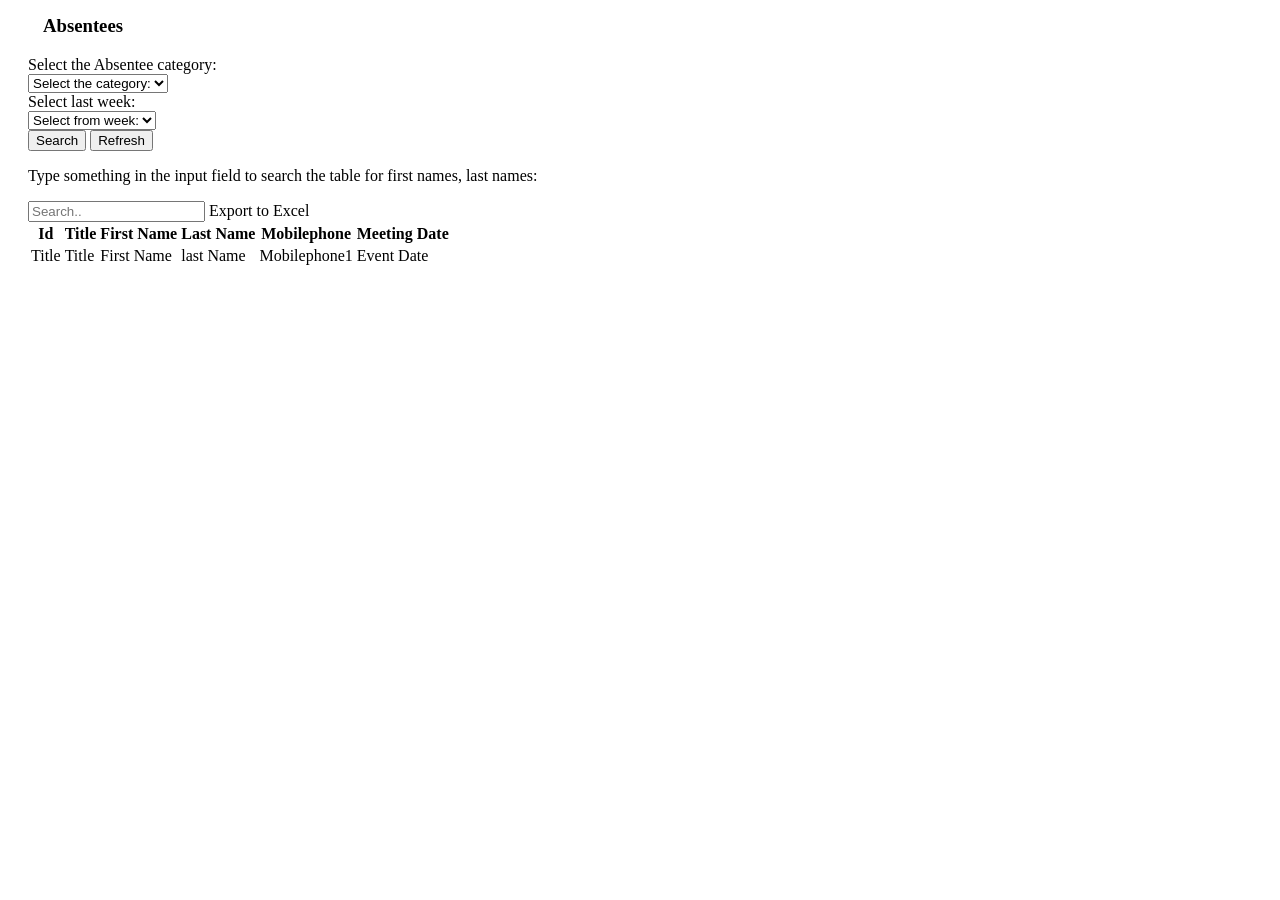
<file: Projects/SpringBoot/churchdatabaseAPI/src/main/resources/templates/absentee.html>
<html lang="en"
      xmlns="http://www.w3.org/1999/xhtml"
      xmlns:th="http://www.thymeleaf.org"
      xmlns:sec="http://www.thymeleaf.org/thymeleaf-extras-springsecurity3"
      xmlns:layout="http://www.ultraq.net.nz/thymeleaf/layout"
      layout:decorate="layout">
<div layout:fragment="content">
    <!--Content of the page-->
    <div class="app-main__inner">
        <div class="row">
        </div>
        <div class="row">
        </div>
        <div class="row">
            <div class="col-md-12">
                <div class="main-card mb-3 card">
                    <div style="margin-left:20px;margin-right:20px;">
                    <div class="table-responsive">
                        <h3 style="margin-top:15px;font-weight:bold;margin-left:15px">Absentees</h3>

                        <p class="alert alert-primary" role="alert" th:text="${success}" th:if="${success}"></p>
                        <p class="alert alert-danger" role="alert" th:text="${error}" th:if="${error}"></p>

                       <form th:action="@{/absentee}" method="post" th:object="${absenteeFormDto}">

                        <div>
                            Select the Absentee category:<br>
                            <select class="form-select form-select-lg mb-3" id="category" name="category" aria-label="Default select example">
                                <option selected>Select the category:</option>
                                <option value="1">Present</option>
                                <option value="2">Absent</option>

                            </select><br>
                            Select last week:<br>
                            <select class="form-select form-select-lg mb-3" id="week" name="week" aria-label="Default select example">
                                <option selected>Select from week:</option>
                                <option value="1">1</option>
                                <option value="2">2</option>
                                <option value="3">3</option>
                                <option value="4">4</option>
                                <option value="5">5</option>
                                <option value="6">6</option>
                                <option value="7">7</option>
                                <option value="8">8</option>
                                <option value="9">9</option>
                                <option value="10">10</option>
                                <option value="11">11</option>
                                <option value="12">12</option>
                                <option value="13">13</option>
                                <option value="14">14</option>
                                <option value="15">15</option>

                              </select>
                            </div>
                         <div>
                            <button type="submit" class="btn btn-primary" name="action" value="search">Search</button>
                            <button type="reset" class="btn btn-primary" id="resetButton" name="reset" value="Reset">Refresh</button>
                         </div>

                      </form>

                        <p>Type something in the input field to search the table for first names, last names:</p>
                        <input class="form-control" id="myInput" type="text" placeholder="Search..">

                        <a th:href="@{members/export/excel}">Export to Excel</a>
                        <div class="container">
                            <div class="row">
                                <div class="col-12">
                                    <table  id="myTable" class="table table-bordered">
                                        <thead>
                                        <tr>
                                           <th scope="col">Id</th>
                                            <th scope="col">Title</th>
                                            <th scope="col">First Name</th>
                                            <th scope="col">Last Name</th>
                                            <th scope="col">Mobilephone</th>
                                            <th scope="col">Meeting Date</th>
                                        </tr>
                                        </thead>
                                        <tbody>
                                        <tr th:each="attend  : ${memberAttendList3}">
                                            <td th:text="${attend.id}">Title</td>
                                            <td th:text="${attend.Title}">Title</td>
                                           <td th:text="${attend.firstName}">First Name</td>
                                            <td th:text="${attend.lastName}">last Name</td>
                                            <td th:text="${attend.mobilephone1}">Mobilephone1</td>
                                            <td th:text="${attend.createdDate}">Event Date</td>
                                        </tr>
                                        </tbody>
                                    </table>

                                </div>
                            </div>
<!--                            <div>-->
<!--                                <button type="submit" class="btn btn-primary" >Update</button>-->
<!--                                <button type="reset" class="btn btn-primary" id="resetButton" name="reset" th:value="Reset">Refresh</button>-->
<!--                            </div>-->
                        </div>
<!--                        </form>-->
                    </div>
                </div>
                </div>
            </div>
        </div>
    </div>
</div>
</html>
</file>
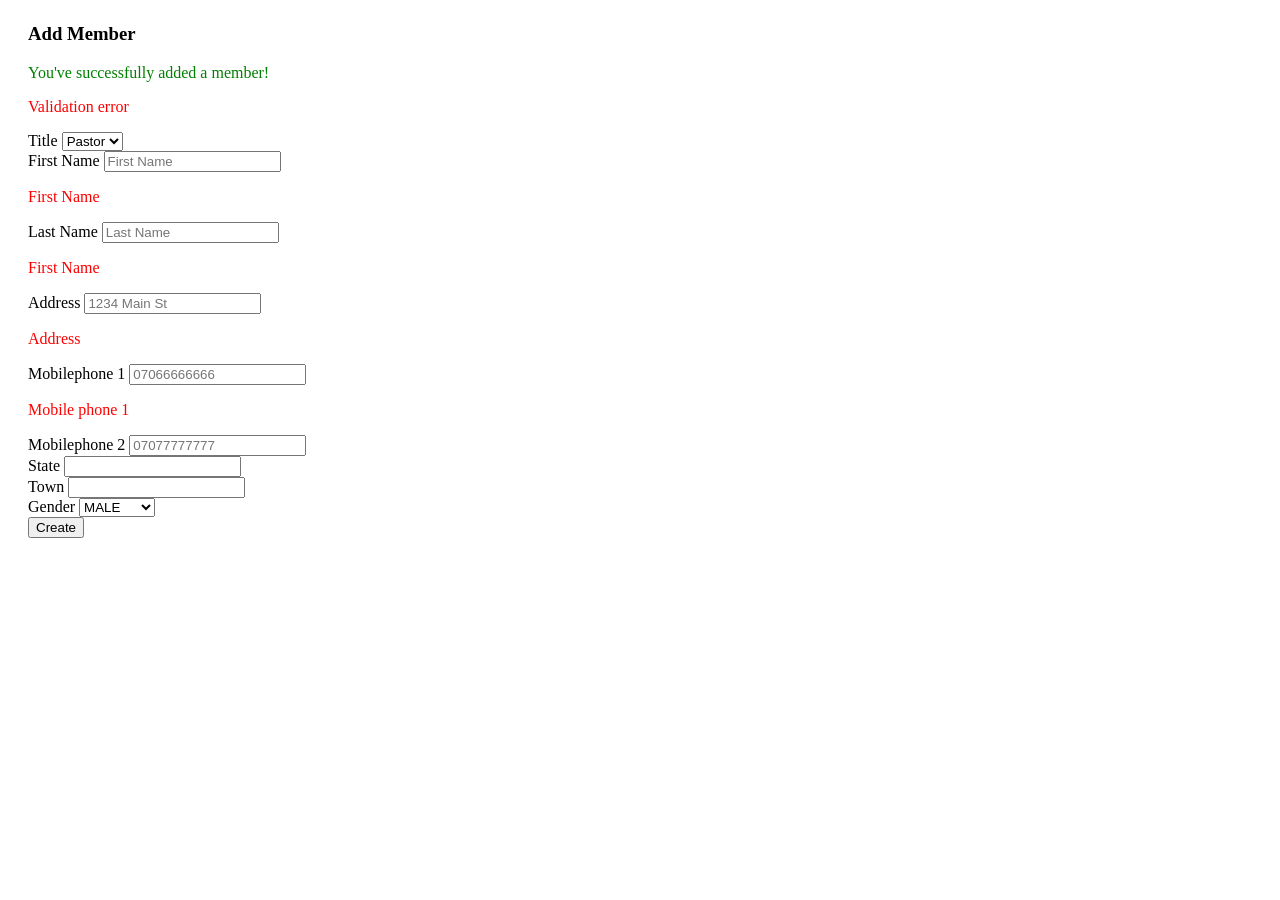
<file: Projects/SpringBoot/churchdatabaseAPI/src/main/resources/templates/add.html>
<html lang="en"
      xmlns="http://www.w3.org/1999/xhtml"
      xmlns:th="http://www.thymeleaf.org"
      xmlns:sec="http://www.thymeleaf.org/thymeleaf-extras-springsecurity3"
      xmlns:layout="http://www.ultraq.net.nz/thymeleaf/layout"
      layout:decorate="layout">
<div layout:fragment="content">
    <!--Content of the page-->
    <div class="app-main__inner">
        <div class="row">
        </div>
        <div class="row">
        </div>
        <div class="row">
            <div class="col-md-12">
                <div class="main-card mb-3 card">
                    <div class="table-responsive" style="height: 600px;overflow: scroll;">
                            <div style="margin-left:20px;margin-right:20px;">
                                <h3 style="margin-top:15px;font-weight:bold;">Add Member</h3>
                                <div style ="color:green;" th:if="${param.success}">
                                    <div>You've successfully added a member!</div>
                                </div>
                                <p th:text="${response2}" style="color:green;"></p>
                                <form th:action="@{/add}" class="my-login-validation" th:object="${memberCreationDto}" method="POST">
                                   <p style="color:red" th:if="${#fields.hasGlobalErrors()}" th:each="error : ${#fields.errors('global')}" th:text="${error}">Validation error
                                    </p>
                                <div class="form-group">
                                    <label for="title">Title</label>
                                    <select id="title" name="title" class="form-control">
                                        <option value="Pastor">Pastor</option>
                                        <option value="Dn.">Dn.</option>
                                        <option value="Dns.">Dns.</option>
                                        <option value="Prof.">Prof.</option>
                                        <option value="Dr.">Dr.</option>
                                        <option value="Mrs.">Mrs.</option>
                                        <option value="Mr.">Mr.</option>
                                        <option value="Miss.">Miss.</option>
                                    </select>
                                </div>
                                <div class="form-row">
                                    <div class="form-group col-md-6">
                                        <label for="firstName">First Name</label>
                                        <input type="text" class="form-control" id="firstName" name="firstName" placeholder="First Name">
                                        <p style="color:red" th:each="error: ${#fields.errors('firstName')}" th:text="${error}">
                                            First Name
                                        </p>
                                    </div>
                                    <div class="form-group col-md-6">
                                        <label for="lastName">Last Name</label>
                                        <input type="text" class="form-control" id="lastName" name="lastName" placeholder="Last Name">
                                        <p style="color:red" th:each="error: ${#fields.errors('lastName')}" th:text="${error}">
                                            First Name
                                        </p>
                                    </div>
                                </div>
                                <div class="form-group">
                                    <label for="address">Address</label>
                                    <input type="text" class="form-control" id="address" name="address" placeholder="1234 Main St">
                                    <p style="color:red" th:each="error: ${#fields.errors('address')}" th:text="${error}">
                                        Address
                                    </p>
                                </div>
                                <div class="form-row">
                                    <div class="form-group col-md-6">
                                        <label for="mobilephone1">Mobilephone 1</label>
                                        <input type="number" maxlength="11" class="form-control" id="mobilephone1" name="mobilephone1" placeholder="07066666666">
                                        <p style="color:red" th:each="error: ${#fields.errors('mobilephone1')}" th:text="${error}">
                                            Mobile phone 1
                                        </p>
                                    </div>
                                    <div class="form-group col-md-6">
                                        <label for="mobilephone2">Mobilephone 2</label>
                                        <input type="number" maxlength="11" class="form-control" id="mobilephone2" name="mobilephone2" placeholder="07077777777">
                                    </div>
                                </div>
                                <div class="form-row">
                                    <div class="form-group col-md-2">
                                        <label for="state">State</label>
                                        <input type="text" class="form-control" name="state" id="state">
                                    </div>
                                    <div class="form-group col-md-2">
                                        <label for="town">Town</label>
                                        <input type="text" class="form-control" id="town" name="town">
                                    </div>
                                    <div class="form-group col-md-4">
                                        <label for="gender">Gender</label>
                                        <select id="gender" name="gender" class="form-control">
                                            <option value="MALE">MALE</option>
                                            <option value="FEMALE">FEMALE</option>
                                        </select>
                                    </div>
                                </div>
                                <button type="submit" class="btn btn-primary">Create</button>
                                </form>
                            </div>

                    </div>
                </div>
            </div>
        </div>
    </div>
</div>
</html>
</file>
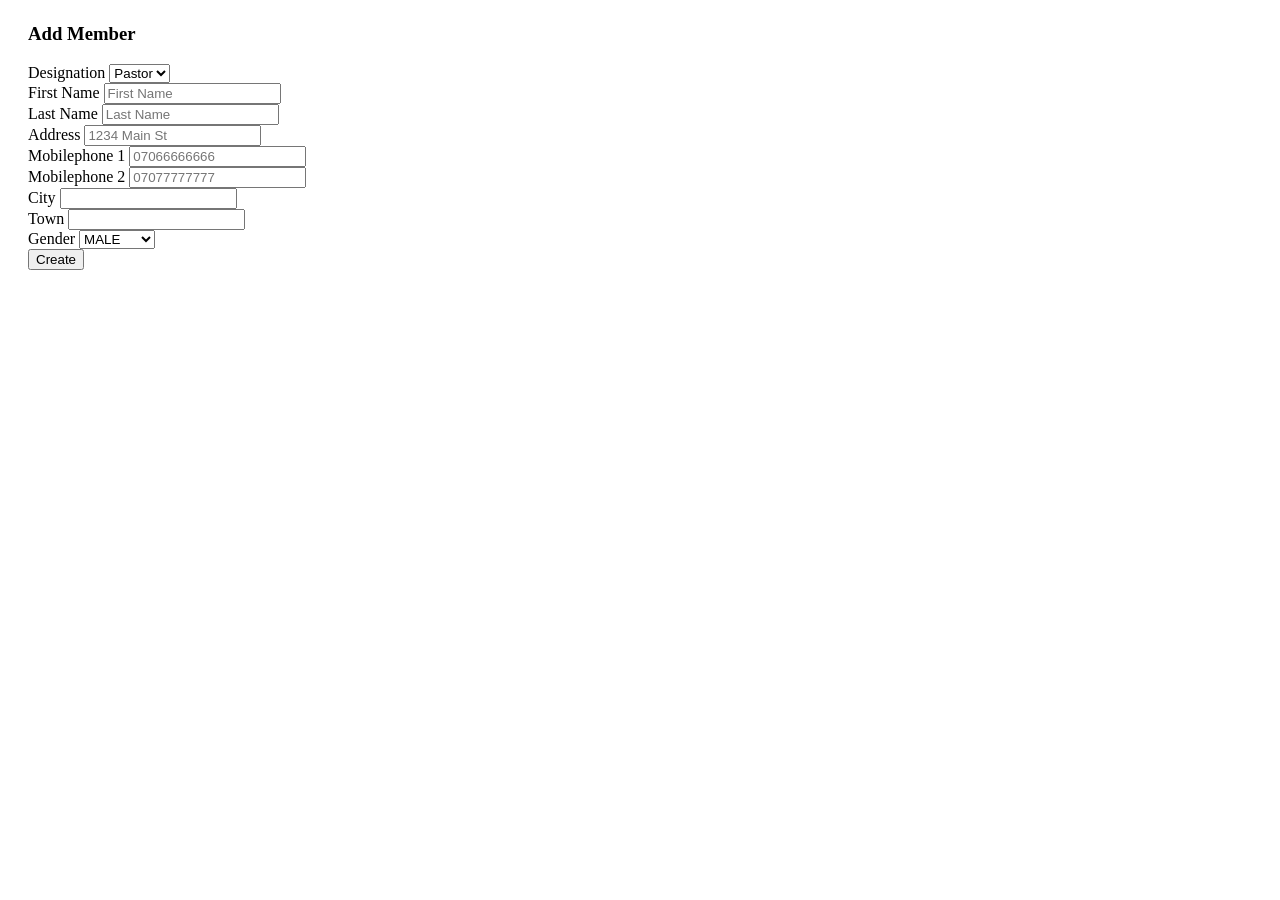
<file: Projects/SpringBoot/churchdatabaseAPI/src/main/resources/templates/addmember.html>
<html lang="en"
      xmlns="http://www.w3.org/1999/xhtml"
      xmlns:th="http://www.thymeleaf.org"
      xmlns:sec="http://www.thymeleaf.org/thymeleaf-extras-springsecurity3"
      xmlns:layout="http://www.ultraq.net.nz/thymeleaf/layout"
      layout:decorate="layout">
<div layout:fragment="content">
    <!--Content of the page-->
    <div class="app-main__inner">
        <div class="row">
        </div>
        <div class="row">
        </div>
        <div class="row">
            <div class="col-md-12">
                <div class="main-card mb-3 card">
                    <div class="table-responsive" style="height: 600px;overflow: scroll;">
                        <form>
                            <div style="margin-left:20px;margin-right:20px;">
                                <h3 style="margin-top:15px;font-weight:bold;">Add Member</h3>
                                <div class="form-group">
                                        <label for="designation">Designation</label>
                                        <select id="designation" name="designation" class="form-control">
                                            <option value="Pastor">Pastor</option>
                                            <option value="Dn.">Dn.</option>
                                            <option value="Dns.">Dns.</option>
                                            <option value="Prof.">Prof.</option>
                                            <option value="Dr.">Dr.</option>
                                            <option value="Mrs.">Mrs.</option>
                                            <option value="Mr.">Mr.</option>
                                            <option value="Miss.">Miss.</option>
                                        </select>
                                </div>
                            <div class="form-row">
                                <div class="form-group col-md-6">
                                    <label for="firstName">First Name</label>
                                    <input type="text" class="form-control" id="firstName" placeholder="First Name">
                                </div>
                                <div class="form-group col-md-6">
                                    <label for="lastName">Last Name</label>
                                    <input type="text" class="form-control" id="lastName" placeholder="Last Name">
                                </div>
                            </div>
                            <div class="form-group">
                                <label for="address">Address</label>
                                <input type="text" class="form-control" id="address" placeholder="1234 Main St">
                            </div>
                                <div class="form-row">
                                    <div class="form-group col-md-6">
                                        <label for="mobilephone1">Mobilephone 1</label>
                                        <input type="text" class="form-control" id="mobilephone1" placeholder="07066666666">
                                    </div>
                                    <div class="form-group col-md-6">
                                        <label for="mobilephone2">Mobilephone 2</label>
                                        <input type="text" class="form-control" id="mobilephone2" placeholder="07077777777">
                                    </div>
                                </div>
                            <div class="form-row">
                                <div class="form-group col-md-2">
                                    <label for="city">City</label>
                                    <input type="text" class="form-control" id="city">
                                </div>
                                <div class="form-group col-md-2">
                                    <label for="town">Town</label>
                                    <input type="text" class="form-control" id="town">
                                </div>
                                <div class="form-group col-md-4">
                                    <label for="gender">Gender</label>
                                    <select id="gender" name="gender" class="form-control">
                                        <option value="MALE">MALE</option>
                                        <option value="FEMALE">FEMALE</option>
                                    </select>
                                </div>

                            </div>
<!--                            <div class="form-group">-->
<!--                                <div class="form-check">-->
<!--                                    <input class="form-check-input" type="checkbox" id="gridCheck">-->
<!--                                    <label class="form-check-label" for="gridCheck">-->
<!--                                        Check me out-->
<!--                                    </label>-->
<!--                                </div>-->
<!--                            </div>-->
                            <button type="submit" class="btn btn-primary">Create</button>
                            </div>
                        </form>
                    </div>

<!--                    <div class="d-block text-center card-footer">-->
<!--                        <button class="mr-2 btn-icon btn-icon-only btn btn-outline-danger"><i class="pe-7s-trash btn-icon-wrapper"> </i></button>-->
<!--                        <button class="btn-wide btn btn-success">Save</button>-->
<!--                    </div>-->
                </div>
            </div>
        </div>
    </div>
</div>
</html>
</file>
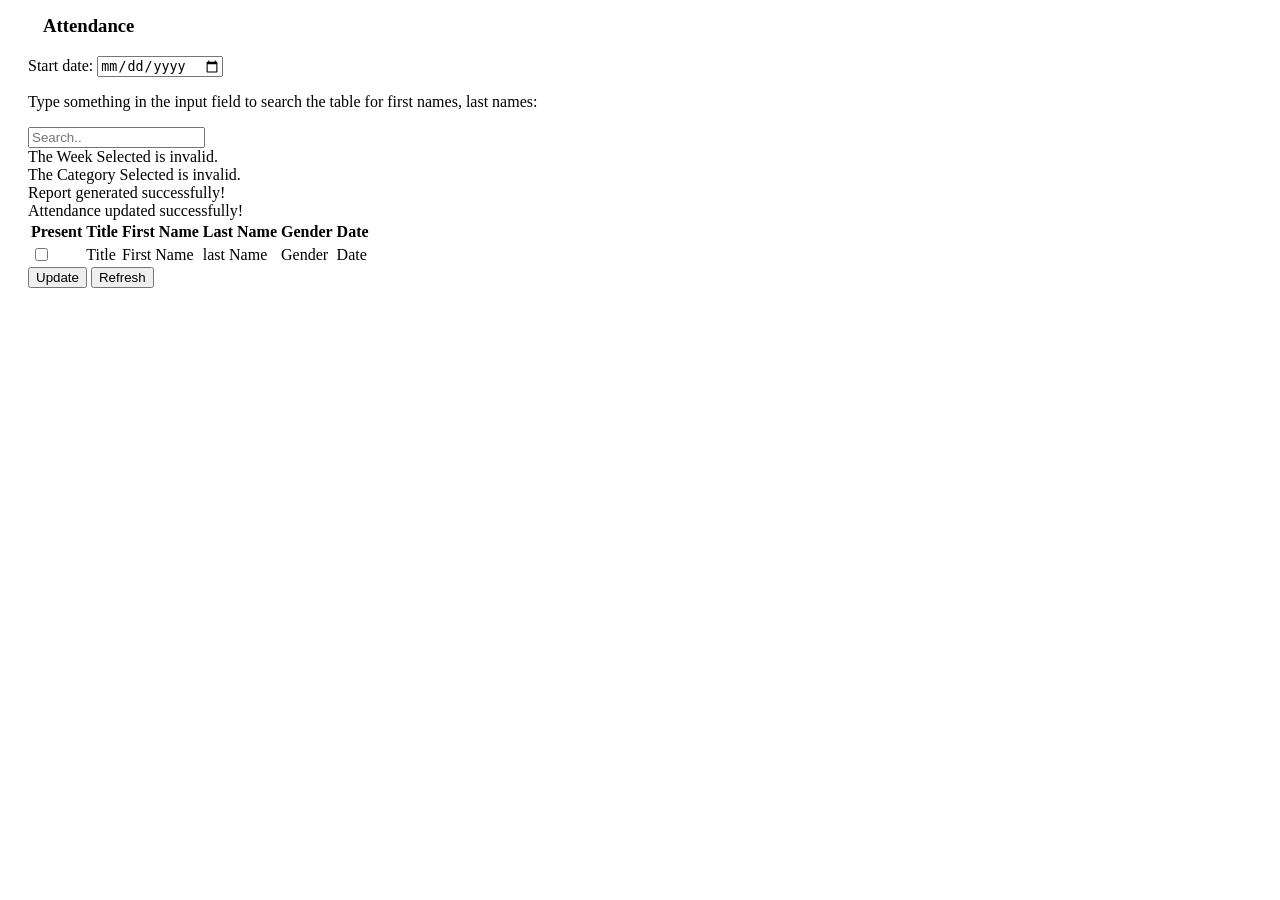
<file: Projects/SpringBoot/churchdatabaseAPI/src/main/resources/templates/attendance.html>
<html lang="en"
      xmlns="http://www.w3.org/1999/xhtml"
      xmlns:th="http://www.thymeleaf.org"
      xmlns:sec="http://www.thymeleaf.org/thymeleaf-extras-springsecurity3"
      xmlns:layout="http://www.ultraq.net.nz/thymeleaf/layout"
      layout:decorate="layout">
<div layout:fragment="content">
    <!--Content of the page-->
    <div class="app-main__inner">
        <div class="row">
        </div>
        <div class="row">
        </div>
        <div class="row">
            <div class="col-md-12">
                <div class="main-card mb-3 card">
                    <div style="margin-left:20px;margin-right:20px;">
                    <div class="table-responsive">
                        <h3 style="margin-top:15px;font-weight:bold;margin-left:15px">Attendance</h3>

                        <div>
                            <label>Start date:</label>
                            <input type="date" id="theDate">
                        </div>
                        <p>Type something in the input field to search the table for first names, last names:</p>
                        <input class="form-control" id="myInput" type="text" placeholder="Search..">
                        <div th:if="${error=='The Week selected is invalid.'}">
                            <div class="alert alert-danger">The Week Selected is invalid.
                            </div>
                        </div>
                        <div th:if="${error=='The Category selected is invalid.'}">
                            <div class="alert alert-danger">The Category Selected is invalid.
                            </div>
                        </div>
                        <div th:if="${success=='Report generated successfully!'}">
                            <div class="alert alert-primary">Report generated successfully!
                            </div>
                        </div>
                        <div th:if="${success2=='Attendance updated successfully!'}">
                            <div class="alert alert-primary">Attendance updated successfully!
                            </div>
                        </div>
                        <form th:action="@{/attendance}" method="post" th:object="${form}">
                        <div class="container">
                            <div class="row">
                                <div class="col-12">
                                    <table  id="myTable" class="table table-bordered">
                                        <thead>
                                        <tr>
                                            <th scope="col">Present</th>
                                            <th scope="col">Title</th>
                                            <th scope="col">First Name</th>
                                            <th scope="col">Last Name</th>
                                            <th scope="col">Gender</th>
                                            <th scope="col">Date</th>
                                        </tr>
                                        </thead>
                                        <tbody>
                                        <tr th:each="attend,itemStat  : *{attends}">
                                            <td>
                                                <input type="checkbox" th:field="*{attends[__${itemStat.index}__].present1}" th:checked="${attend.present1}" th:value="${attend.id}" />
                                            </td>
                                            <input hidden th:field="*{attends[__${itemStat.index}__].id}"  />
                                            <input hidden th:field="*{attends[__${itemStat.index}__].createdDate}"  />
                                            <td th:text="${attend.title}">Title</td>
                                            <td th:text="${attend.firstName}">First Name</td>
                                            <td th:text="${attend.lastName}">last Name</td>
<!--                                            <td th:text="${attend.mobilephone1}">Mobilephone1</td>-->
                                            <td th:text="${attend.gender}">Gender</td>
                                            <td th:text="${attend.createdDate}">Date</td>
                                        </tr>
                                        </tbody>
                                    </table>

                                </div>
                            </div>
                            <div>
                                <button type="submit" class="btn btn-primary">Update</button>
                                <button type="reset" class="btn btn-primary" id="resetButton" name="reset" th:value="Reset">Refresh</button>
                            </div>
                        </div>
                        </form>
                    </div>
                </div>
                </div>
            </div>
        </div>
    </div>
</div>
</html>
</file>
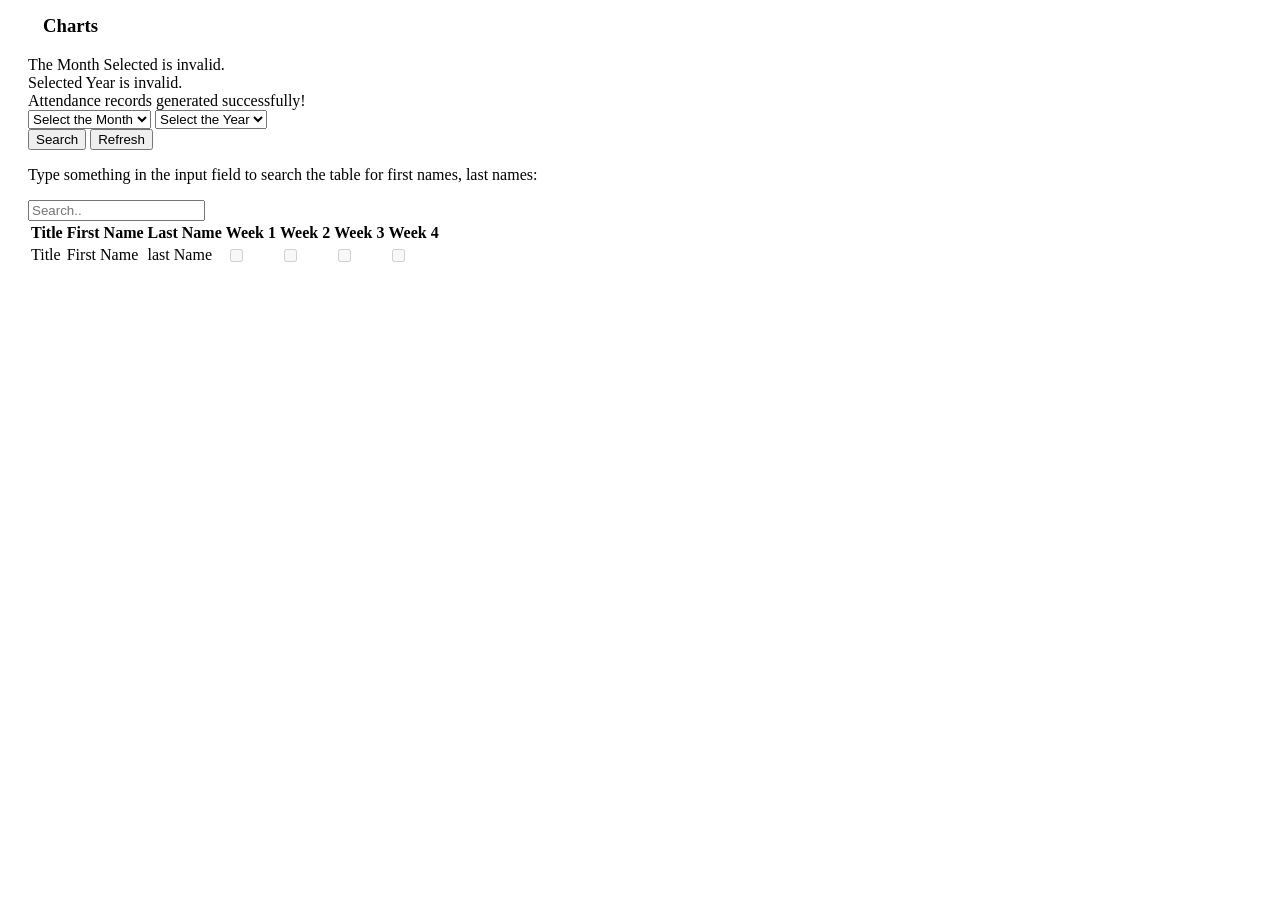
<file: Projects/SpringBoot/churchdatabaseAPI/src/main/resources/templates/charts.html>
<html lang="en"
      xmlns="http://www.w3.org/1999/xhtml"
      xmlns:th="http://www.thymeleaf.org"
      xmlns:sec="http://www.thymeleaf.org/thymeleaf-extras-springsecurity3"
      xmlns:layout="http://www.ultraq.net.nz/thymeleaf/layout"
      layout:decorate="layout">
<div layout:fragment="content">
    <!--Content of the page-->
    <div class="app-main__inner">
        <div class="row">
        </div>
        <div class="row">
        </div>
        <div class="row">
            <div class="col-md-12">
                <div class="main-card mb-3 card">
                    <div style="margin-left:20px;margin-right:20px;">
                    <div class="table-responsive">
                        <h3 style="margin-top:15px;font-weight:bold;margin-left:15px">Charts</h3>
                        <div th:if="${error=='Selected Month is invalid.'}">
                            <div class="alert alert-danger">The Month Selected is invalid.
                            </div>
                        </div>
                        <div th:if="${error1=='Selected Year is invalid.'}">
                            <div class="alert alert-danger">Selected Year is invalid.
                            </div>
                        </div>
                        <div th:if="${success=='Attendance records generated successfully!'}">
                            <div class="alert alert-primary">Attendance records generated successfully!
                            </div>
                        </div>
                        <form th:action="@{/search}" method="post" th:object="${chartFormDto}">

                        <div>
                            <select class="form-select form-select-lg mb-3" id="month" name="month" aria-label="Default select example">
                                <option selected>Select the Month</option>
                                <option value="1">January</option>
                                <option value="2">February</option>
                                <option value="3">March</option>
                                <option value="4">April</option>
                                <option value="5">May</option>
                                <option value="6">June</option>
                                <option value="7">July</option>
                                <option value="8">August</option>
                                <option value="9">September</option>
                                <option value="10">October</option>
                                <option value="11">November</option>
                                <option value="12">December</option>
                            </select>
                            <select class="form-select form-select-lg mb-3" id="year" name="year" aria-label="Default select example">
                                <option selected>Select the Year</option>
                                <option value="2021">2021</option>
                                <option value="2022">2022</option>
                                <option value="2023">2023</option>
                                <option value="2024">2024</option>
                                <option value="2025">2025</option>
                                <option value="2026">2026</option>
                                <option value="2027">2027</option>
                                <option value="2028">2028</option>
                                <option value="2029">2029</option>
                                <option value="2030">2030</option>
                              </select>
                            </div>
                         <div>
                            <button type="submit" class="btn btn-primary">Search</button>
                            <button type="reset" class="btn btn-primary" id="resetButton" name="reset" th:value="Reset">Refresh</button>
                         </div>
                        </form>

                        <p>Type something in the input field to search the table for first names, last names:</p>
                        <input class="form-control" id="myInput" type="text" placeholder="Search..">

                        <form th:action="@{/attendance}"  method="post" >
                        <div class="container">
                            <div class="row">
                                <div class="col-12">
                                    <table  id="myTable" class="table table-bordered">
                                        <thead>
                                        <tr>
<!--                                            <th scope="col">Present</th>-->
                                            <th scope="col">Title</th>
                                            <th scope="col">First Name</th>
                                            <th scope="col">Last Name</th>
<!--                                            <th scope="col">Mobilephone</th>-->
                                            <th scope="col">Week 1</th>
                                            <th scope="col">Week 2</th>
                                            <th scope="col">Week 3</th>
                                            <th scope="col">Week 4</th>
<!--                                            <th scope="col">Percentage(100%)</th>-->
                                        </tr>
                                        </thead>
                                        <tbody>
                                        <tr th:each="attend  : ${memberAttendList3}">
<!--                                            <td>-->
<!--                                                <input type="checkbox"  disabled="disabled" th:checked="${attend.present}" th:value="${attend.id}" />-->
<!--                                            </td>-->
                                            <td th:text="${attend.title}">Title</td>
                                           <td th:text="${attend.firstName}">First Name</td>
                                            <td th:text="${attend.lastName}">last Name</td>
<!--                                            <td th:text="${attend.mobilephone1}">Mobilephone1</td>-->
                                            <td>
                                                <input type="checkbox" disabled="disabled"  th:checked="${attend.week1}" th:value="${attend.id}" />
                                            </td>
                                            <td>
                                                <input type="checkbox" disabled="disabled" th:checked="${attend.week2}" th:value="${attend.id}" />
                                            </td>
                                            <td>
                                                <input type="checkbox" disabled="disabled" th:checked="${attend.week3}" th:value="${attend.id}" />
                                            </td>
                                            <td>
                                                <input type="checkbox" disabled="disabled"  th:checked="${attend.week4}" th:value="${attend.id}" />
                                            </td>
<!--                                            <td th:text="${attend.percentage}">Percentage</td>-->
                                        </tr>


                                        </tbody>
                                    </table>

                                </div>
                            </div>
<!--                            <div>-->
<!--                                <button type="submit" class="btn btn-primary" >Update</button>-->
<!--                                <button type="reset" class="btn btn-primary" id="resetButton" name="reset" th:value="Reset">Refresh</button>-->
<!--                            </div>-->
                        </div>
                        </form>
                    </div>
                </div>
                </div>
            </div>
        </div>
    </div>
</div>
</html>
</file>
